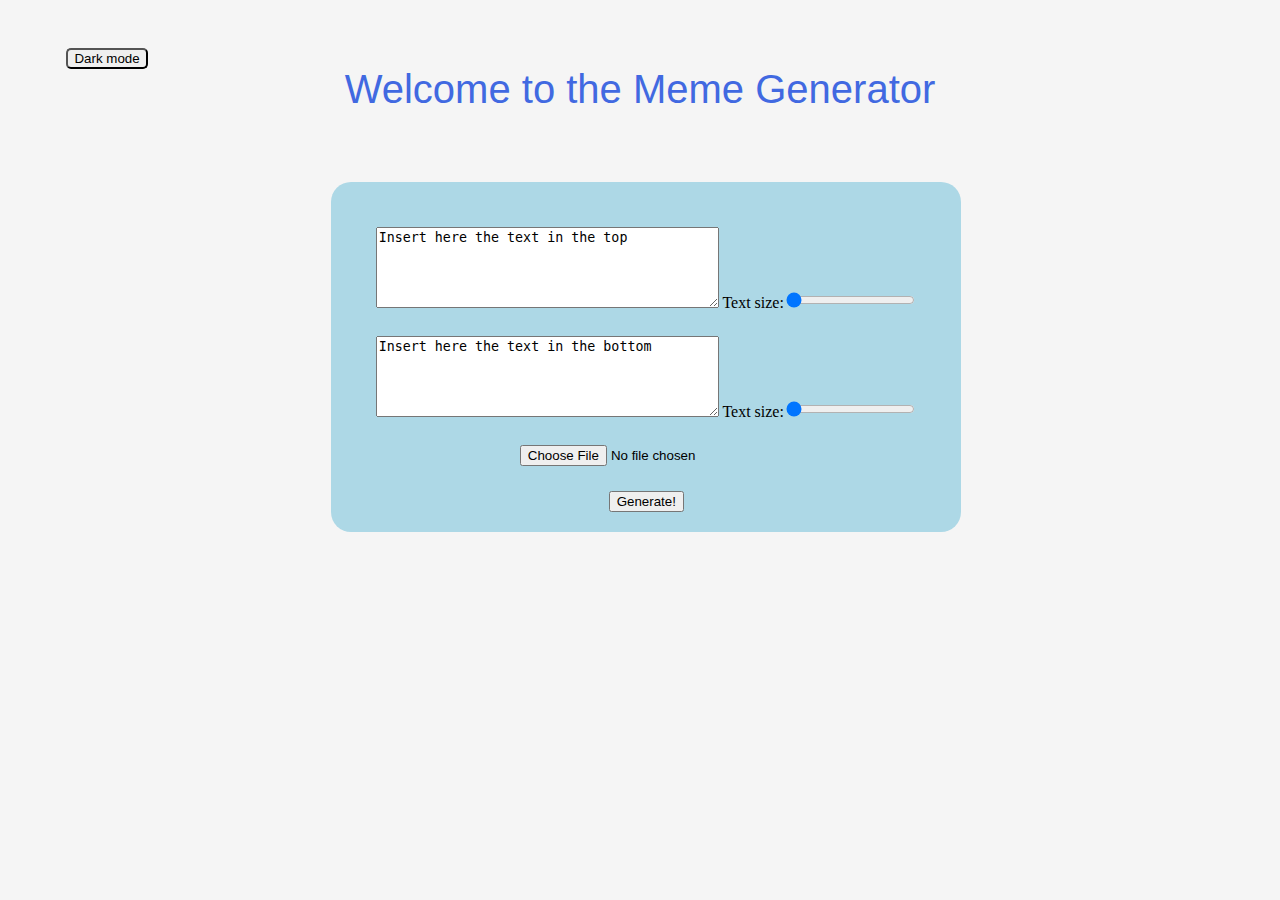
<file: index.html>
<!DOCTYPE html>
<html lang="en">
<head>
    <meta charset="UTF-8">
    <meta http-equiv="X-UA-Compatible" content="IE=edge">
    <meta name="viewport" content="width=device-width, initial-scale=1.0">
    <title>Meme Generator</title>
    <link rel="stylesheet" href="reset.css">
    <link rel="stylesheet" href="style.css">
</head>
<body class="body-light " id="body-light">
    <header class="heading">
        <button class="dark-mode" id="dark-mode">Dark mode</button>
        <h1 class="welcome">Welcome to the Meme Generator</h1>
    </header>
    
    <section class="container">
    <div>
        <textarea name="Write here text on the top of the image" id="top-text" cols="40" rows="5"></textarea>
        Text size:<input type="range" id="top-text-size-input" min="0.10" max="0.25">
    </div>
    <div>
        <textarea name="Write here the text on the bottom of the image" id="bottom-text" cols="40" rows="5"></textarea>
        Text size:<input type="range" id="bottom-text-size-input" min="0.10" max="0.25">
    </div>
    <div>
        <input type="file" id="image-input" accept="image/*" class="input-file">
    </div>
    <div>
        <button id="gnt-btn" class="btn">Generate!</button>
    </div>
</section>
    <div>
        <canvas id="meme-canvas" title="Right-click to save this meme"></canvas>
    </div>
    <script src="index.js"></script>
</body>

</html>
</file>
<file: style.css>
body {
    background-color: whitesmoke;
    margin: 10px;
    text-align: center;
  
}

.dark-mode--active {
    background-color: #333333;
}

.heading {
    width: auto;
    padding: 3%;
    margin-bottom: 35px;
   
}

.dark-mode{
    position: relative;
    right: 45%;
    border-radius: 5px; 
}


h1 {
    font-family: Impact, Haettenschweiler, 'Arial Narrow Bold', sans-serif;
    font-size: 40px;
    color: royalblue;
}


.container {
    background-color:  lightblue;
    width: 50%;
    height: 50%;
    border-radius: 20px;
    display: flex;
    justify-content:space-between;
    align-items:center;
    flex-direction: column;
    gap: 25px;
    position: relative;
    left: 25.5%;
    padding-top: 45px;
    padding-bottom: 20px;
    margin-bottom: 30px;
}


.input-file:active:after {
    content: "clicked";
}

.btn:active {
    background-color: darkcyan;
}

#meme-canvas {
    width: 300px;
}
</file>
